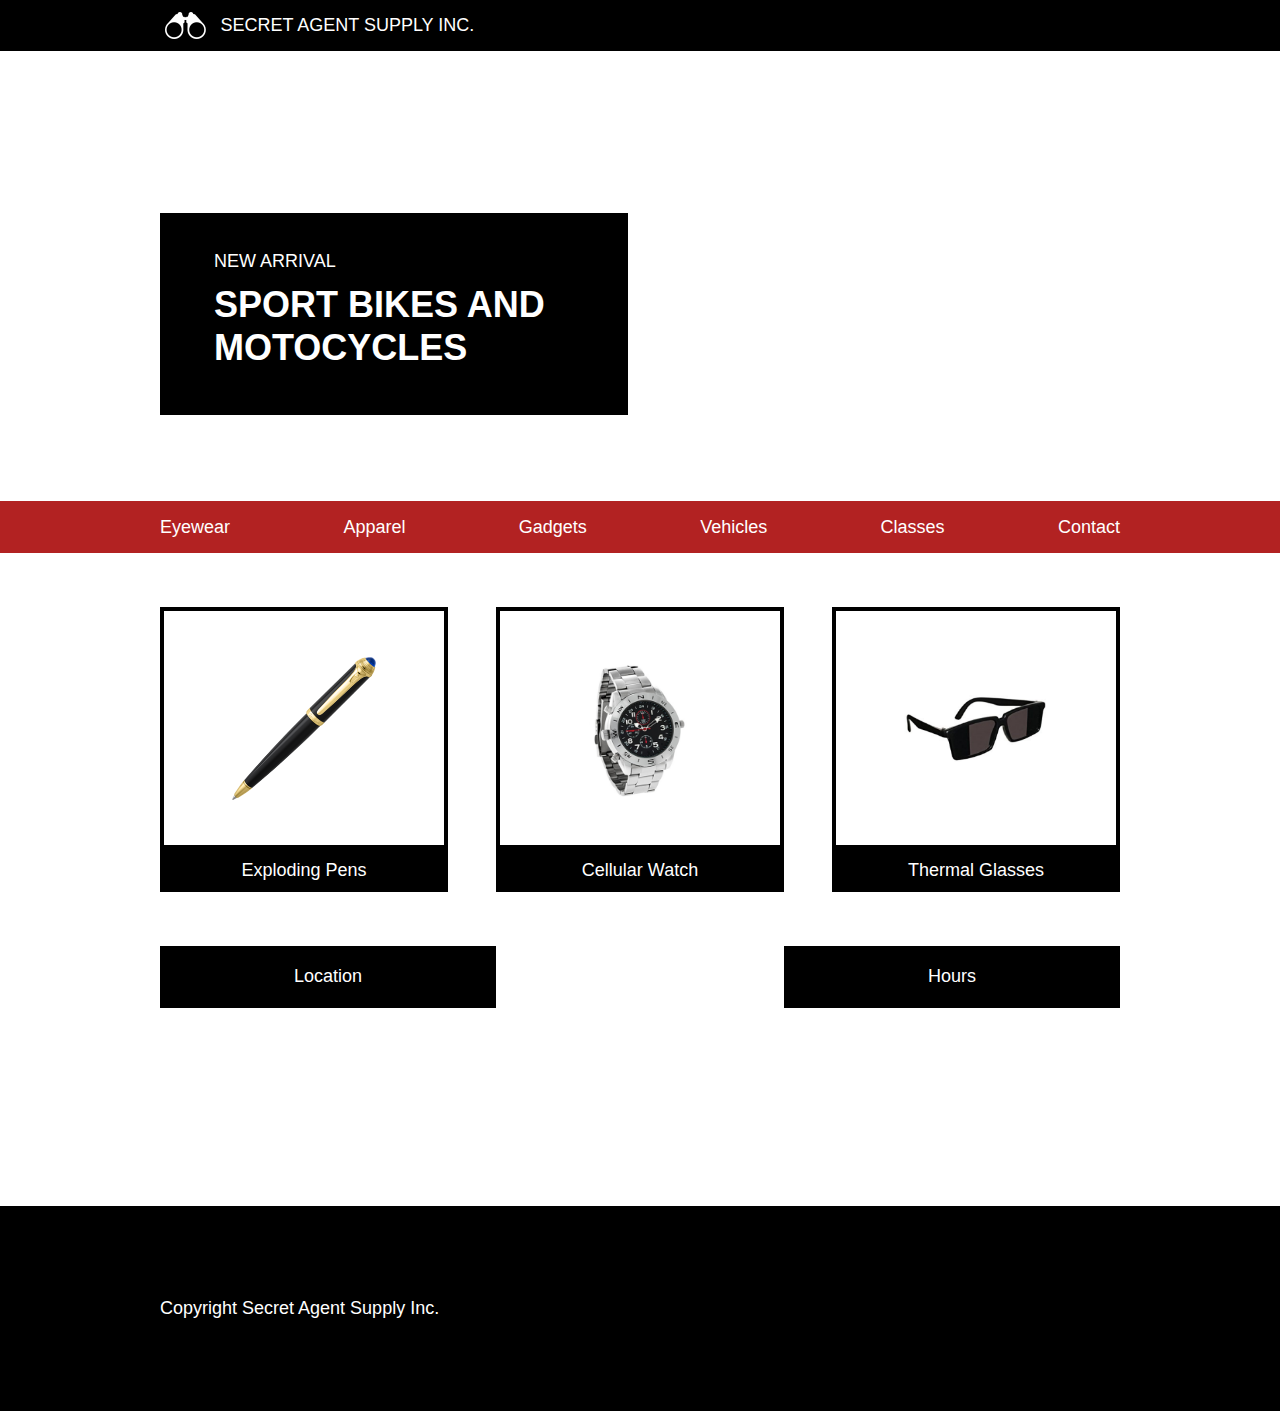
<file: projects/SecretAgentSupply/index.html>
<!DOCTYPE html>
<html>
  <head>
    <meta charset="utf-8">
    <title>Secret Agent Supply Inc.</title>
    <link rel="stylesheet" href="./resources/css/reset.css" type="text/css">
    <link rel="stylesheet" href="./resources/css/style.css" type="text/css">
  </head>
  <body>
    
    <!--company header-->
    <div class="company">
      <div class="container">
        <img src="./resources/img/logo.png" alt="">
        <span>SECRET AGENT SUPPLY INC.</span>
      </div>
    </div>

    <!--main banner-->
      <div class="main-banner">
        <div class="container">
          <div class="headline ">
            <h2>NEW ARRIVAL</h2>
            <h1>SPORT BIKES AND MOTOCYCLES</h1>
          </div>
        </div>
      </div>

      <!--Navigation Bar-->
      <nav> <!-- set nav outside so we can have it span across the entire page-->
        <ul class="container"> <!--make menu a container so it lines up with the site container-->
          <li>Eyewear</li>
          <li>Apparel</li>
          <li>Gadgets</li>
          <li>Vehicles</li>
          <li>Classes</li>
          <li>Contact</li>
        </ul>
        <ul class="mobile-nav container"> <!--this will be used when the viewport is smaller-->
          <li>Menu</li>
        </ul>
      </nav>

      <!-- Products and Busienss Info -->
      <div class="container">
        <div class="items">
          <div class="item">
            <div class="item-image">
              <img src="./resources/img/pen.png" alt="">
            </div>
            <span class="description">Exploding Pens</span>
          </div>
          <div class="item watch">
            <div class="item-image">
              <img src="./resources/img/watch.png" alt="">
            </div>
            <span class="description">Cellular Watch</span>
          </div>
          <div class="item glasses">
            <div class="item-image">
              <img src="./resources/img/glasses.png" alt="">
            </div>
            <span class="description">Thermal Glasses</span>
          </div>
        </div>
      </div>
      <div class="container">
        <div class="business-info">
          <div class="info">
            <span class="title">Location</span>
            <span>-47.346436, 84.32354</span>
          </div>
          <div class="info">
            <span class="title">Hours</span>
            <span>0800 - 1800</span>
          </div>
        </div>
      </div>
      <div class="location">
        <h2>Location</h2>
        <p>-47.346436, 84.32354</p>
      </div>
      <div class="hours">
        <h2>Hours</h2>
        <p>0800 - 1800</p>
      </div>
    </div>

    <!-- Footer -->
    <footer>
      <div class="container">
        Copyright Secret Agent Supply Inc.
      </div>
    </footer>
  </body>
</html>
</file>
<file: projects/SecretAgentSupply/resources/css/style.css>
html{
  color: white;
  font-size: 18px;
}

body {
  font-family: Helvetica;
  line-height: 1.4em;
}

h1,
h4 {
  font-weight: bold;
}

.container {
  max-width: 960px;
  margin: 0 auto; /*So the page lines up*/
}

@media only screen and (max-width: 1024px){
  body {
    font-size: 16px;
  }
}

/* Company Header */

.company {
  background-color: black;
  color: white;
}

.company .container {
  display: flex;
  align-items: center;
  padding: 12px 0 12px 0.5em;
}

.company img {
  height: 1.5em;
  padding-right: 15px;
}

/* Main Banner */

.main-banner {
  background: url(https://s3.amazonaws.com/codecademy-content/courses/freelance-1/unit-5/moto.jpeg);
  background-repeat: no-repeat;
  background-position: center;
  background-size: cover;
  height: 25em;
}

.headline {
  background-color: black;
  color: white;
  width: 20em;
  padding: 2em 3em;
  position: relative;
  top: 9em;
}

.headline h1 {
  font-size: 2em;
  line-height: 1.2em;
  margin: 0.25em 0;
}

@media only screen and (max-width: 470px) {
  .main-banner {
    height: 15em;
  }

  .headline {
    width: 100%;
    padding: 1em 2em;
    top: 10em;
  }

  .headline h4 {
    font-size: .77rem;
  }

  .headline h1 {
    font-size: 1rem;
  }
}

/* Navigation Bar */

nav {
  background-color: firebrick;
  color: white;
}

nav ul {
  display: flex;
  align-items: center;
  justify-content: space-between;
  padding: 0.75em 0;
  list-style: none;
}

.mobile-nav {
  display: none;
}

@media only screen and (max-width: 1024px) {
  nav ul {
    display: none;
  }

  .mobile-nav {
    display: block;
    text-align: center;
  }
}

/* Products and Business Information Section */

.items,
.business-info {
  display: flex;
  justify-content: space-between;
  margin: 3em 0 0 0;
}

.item {
  width: 30%;
}

.item-image {
  border: 4px solid black;
  padding: 2em 0;
  height: 9em;
  display: flex;
  justify-content: center;
  align-items: center;
}

.item-image img {
  max-width: 8em;
}

.description {
  display: block;
  background-color: black;
  color: white;
  text-align: center;
  padding: 0.5em;
}

.info {
  width: 35%;
}

.info .title {
  display: block;
  background-color: black;
  color: white;
  text-align: center;
  padding:1em 2em;
}

@media only screen and (max-width: 1024px) {
  .item {
    width: 47%;
  }
  .item.glasses {
    display: none;
  }
}

@media only screen and (max-width: 470px) {
  .items,
  .business-info {
    flex-wrap: wrap;
  }
  .item {
    width: 90%;
    margin: auto;
  }
  .item.watch {
    display: none;
  }
  .info {
    width: 90%;
    margin: 0.5em auto;
  }
}

/* Footer */

footer {
  background-color: black;
  color: white;
  padding: 5em 0;
  margin-top: 4em;
}

@media only screen and (max-width: 470px) {
  footer {
    text-align: center;
  }
}
</file>
